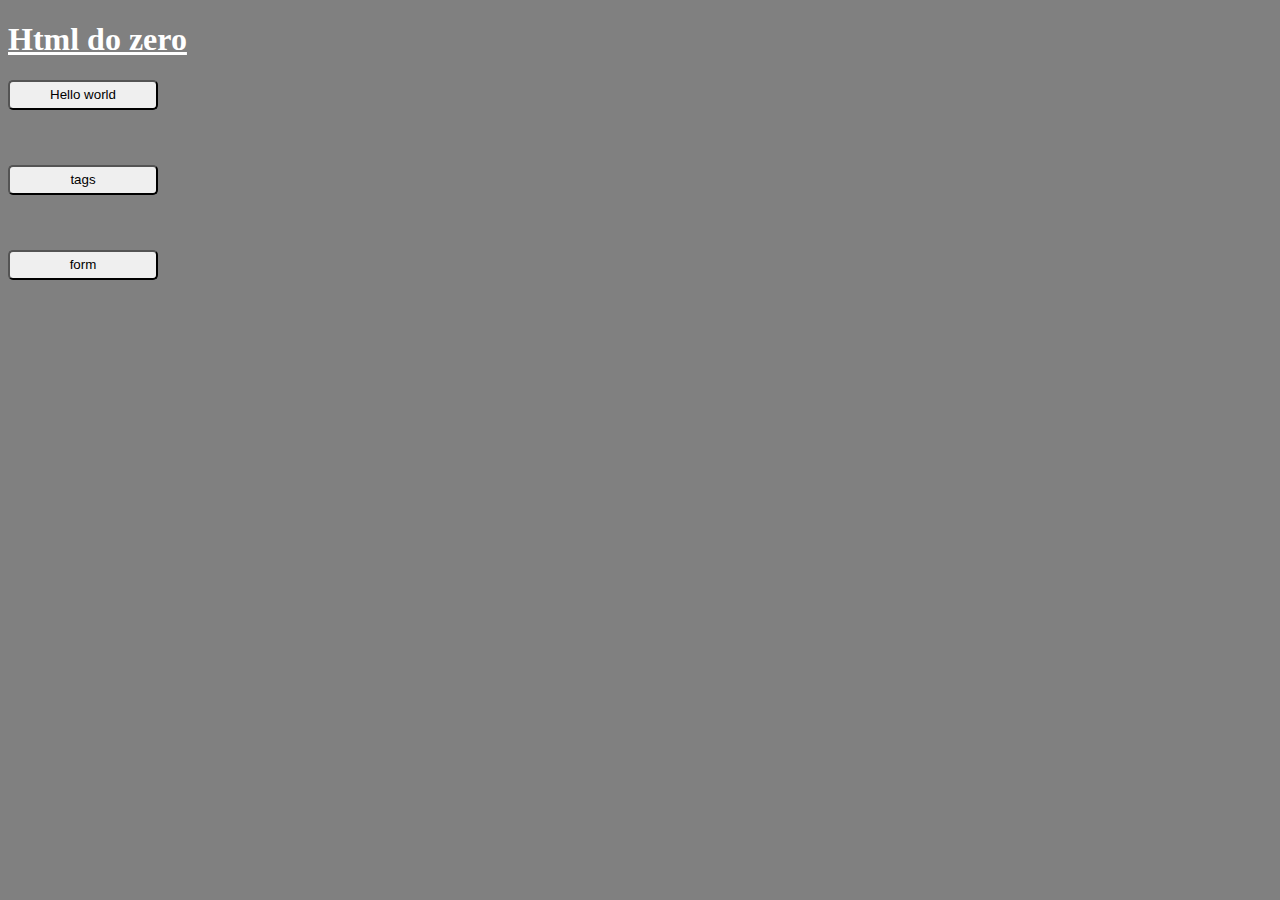
<file: index.html>
<!DOCTYPE html>
<html lang="en">
<head>
    <meta charset="UTF-8">
    <meta name="viewport" content="width=
    , initial-scale=1.0">
    <title>Document</title>
    <link rel="stylesheet" href="./index.css">

</head>
<body>
    <h1 class="titulo">Html do zero</h1>

    <div class="container">
        <a href="./helloworld.html"><button class="menuBtn">Hello world</button></a>

        <a href="./tags.html"><button class="menuBtn">tags</button></a>

        <a href="./form.html"><button class="menuBtn">form</button></a>
    </div>
    
    
</body>
</html>
</file>
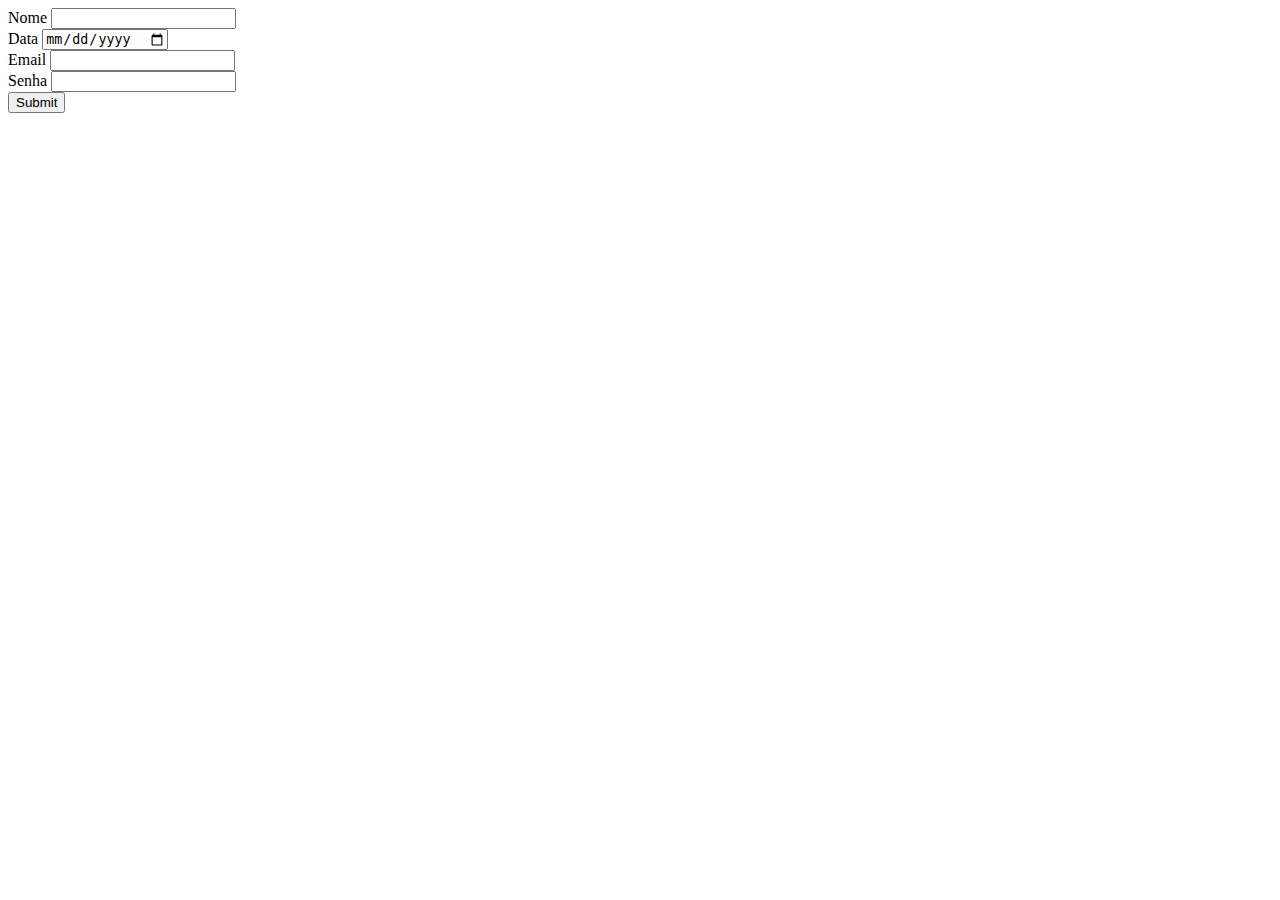
<file: form.html>
<!DOCTYPE html>
<html lang="en">
<head>
    <meta charset="UTF-8">
    <meta name="viewport" content="width=device-width, initial-scale=1.0">
    <title>Document</title>
</head>
<body>
    <form action="#" method="post">

        <label for="nome">Nome</label>  
        <input type="text" required>

        <br>

        <label for="data">Data</label>  
        <input type="date">

        <br>

        <label for="email">Email</label>  
        <input type="email">

        <br>

        <label for="senha">Senha</label>  
        <input type="password">
        
        <br>

        <input type="submit">
    </form>
</body>
</html>
</file>
<file: index.css>
.titulo{
    text-decoration: underline;

}
body{
    background-color: gray;
    color: white;
}
.container{

    display: flex;
    flex-direction: column;
    justify-content: space-between;
    align-items: center;
    height: 200px;
    width: 150px;
}
.container a{
    width: 100%;
}
.menuBtn{
    width: 100%;
    height: 30px;
    border-radius: 5px;
}
</file>
